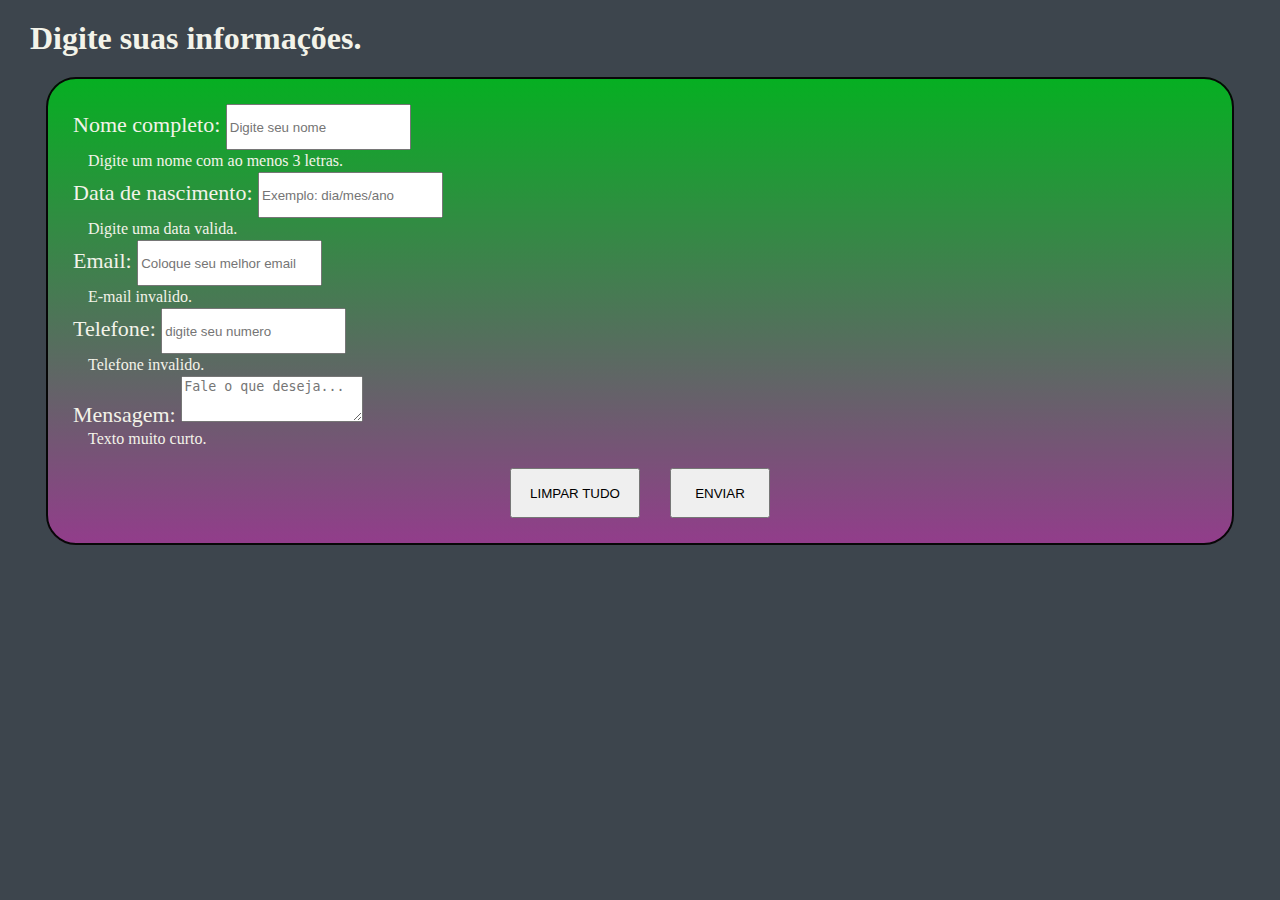
<file: index.html>
<!DOCTYPE html>
<html lang="pt-br">

<head>
  <meta charset="UTF-8">
  <meta http-equiv="X-UA-Compatible" content="IE=edge">
  <meta name="viewport" content="width=device-width, initial-scale=1.0">
  <link rel="shortcut icon" 
  href="https://www.bloomin.com.br/img/internas/servicos/email-marketing.png"
  type="image/x-icon">
  <title>E-mail Marcão</title>
  <link rel="stylesheet" 
  href="https://cdn.jsdelivr.net/npm/bootstrap@4.6.1/dist/css/bootstrap.min.css"
  integrity="sha384-zCbKRCUGaJDkqS1kPbPd7TveP5iyJE0EjAuZQTgFLD2ylzuqKfdKlfG/eSrtxUkn" 
  crossorigin="anonymous">
  <link rel="stylesheet" href="index.css">

</head>

<body>
  <script>
    function telefonemasc(n) {

      var c = n.value;

      if (isNaN(c[c.length - 1])) { // impede entrar outro caractere que não seja número
        n.value = c.substring(0, c.length - 1);
        return;
      }

      n.setAttribute("maxlength", "14");

      if (c.length == 1) n.value = "(";
      if (c.length == 3) n.value += ")";

      if (c.length == 9) n.value += "-";
    }
  </script>
  <script>
    function datamask(n) {

      var c = n.value;

      if (isNaN(c[c.length - 1])) { // impede entrar outro caractere que não seja número
        n.value = c.substring(0, c.length - 1);
        return;
      }

      n.setAttribute("maxlength", "10");

      if (c.length == 2) n.value += "/";
      if (c.length == 5) n.value += "/";
    }
  </script>
  <h1> Digite suas informações.</h1>
  <form action="https://api.staticforms.xyz/submit" method="post" 
  class="needs-validation" novalidate
    autocomplete="off">
    <div class="centro">
      <fieldset>
        <div class="container">
          <div class="row">
            <div class="col-12 formulario">
              <div class="row botoes">
                <input type="hidden" name="accessKey" 
                value="beef320e-2ce7-4575-91a3-62ca71332753">
                <input type="hidden" name="subject" value="Notificação do seu site.">
                <div class="col-lg-6 col-sm-12 form-group">
                  <label for="nome"> Nome completo: </label>
                  <input type="text" name="$nome" id="nome" placeholder="Digite seu nome" 
                  pattern=".{3,}"
                    class="form-control input-dados" required />
                  <div class="invalid-tooltip">
                    Digite um nome com ao menos 3 letras.
                  </div>
                </div>
                <div class="col-lg-6 col-sm-12 form-group">
                  <label for="nascimento"> Data de nascimento: </label>
                  <input type="tel" 
                  oninput="datamask(this)"
                  pattern="^([0-3]{1})([0-9]{1})+/([0-1]{1})([0-9]{1})+/([0-2]{1})([0-9]{3})$" 
                  name="$data_que_nasceu" class="form-control input-dados" id="nascimento"
                  placeholder="Exemplo: dia/mes/ano" required />
                  <div class="invalid-tooltip">
                    Digite uma data valida.
                  </div>
                </div>
                <div class="col-lg-6 col-sm-12 form-group">
                  <label for="email"> Email: </label>
                  <input type="email" id="email" placeholder="Coloque seu melhor email"
                    pattern="[ a-zA-Z0-9._%+-]+@[a-zA-Z0-9.-]+\.[a-z.]{3,}$" 
                    class="form-control input-dados" 
                    name="$email-cliente"
                    required>
                  <div class="invalid-tooltip">
                    E-mail invalido.
                  </div>
                </div>
                <div class="col-lg-6 col-sm-12 form-group">
                  <label for="telefone"> Telefone: </label>
                  <input oninput="telefonemasc(this)" type="tel" placeholder="digite seu numero" 
                  pattern=".{13,}"
                    class="form-control input-dados" id="telefone" name="$telefone" required>
                  <div class="invalid-tooltip">
                    Telefone invalido.
                  </div>
                </div>
                <div class="col-lg-12 col-sm-12 form-group">
                  <label for="mensagem"> Mensagem: </label>
                  <textarea id="mensagem" class="form-control input-dados" 
                  name="$mensagem-cliente" minlength="20"
                  placeholder="Fale o que deseja..." rows="4" required></textarea>
                  <div class="invalid-tooltip">
                    Texto muito curto.
                  </div>
                </div>
              </div>
              <div class="row">
                <div class="col-12">
                  <div class="centro">
                    <input type="hidden" name="redirectTo"
                      value="https://marcao-envia-form.netlify.app">
                    <input id="resetador" type="reset" value="LIMPAR TUDO" 
                    class="btn btn-primary">
                    <input id="enviador" type="submit" value="ENVIAR" class="btn btn-success">
                  </div>
                </div>
              </div>
            </div>
          </div>
        </div>
      </fieldset>
    </div>
  </form>
  <script>
    // Example starter JavaScript for disabling form submissions if there are invalid fields
    (function () {
      'use strict';
      window.addEventListener('load', function () {
        // Fetch all the forms we want to apply custom Bootstrap validation styles to
        var forms = document.getElementsByClassName('needs-validation');
        // Loop over them and prevent submission
        var validation = Array.prototype.filter.call(forms, function (form) {
          form.addEventListener('submit', function (event) {
            if (form.checkValidity() === false) {
              event.preventDefault();
              event.stopPropagation();
            }
            form.classList.add('was-validated');
          }, false);
        });
      }, false);
    })();
  </script>
</body>

</html>
</file>
<file: index.css>
body{
  margin: 10px;
  background-color: rgb(61, 69, 77);
  color: rgb(243, 243, 233);
}

fieldset{
  background: linear-gradient(rgb(6, 175, 34),rgb(146, 61, 139));
  border: 2px solid rgb(7, 7, 7);
  width: 90%;
  padding: 2%;
  border-radius: 30px;
}

.input-dados{
  height: 40px;
}

h1{
  margin: 20px;
}

.centro{
  display: flex;
  justify-content: center;
  align-items: center;
  margin-top: 20px;
}

input{
  height: 50px;
}

label{
  font-size: 22px;
  margin-top: 20px;
}

#resetador{
  margin-right: 30px;
  height: 50px;
  width: 130px;
}

#enviador{
  height: 50px;
  width: 100px;
}

.invalid-tooltip{
  width: 80%;
  margin: 2px 15px;
}


@media (max-width: 991px) {
  fieldset{
    width: 100%;
  }
  #resetador{
    margin-right: 15px;
  }
}
</file>
